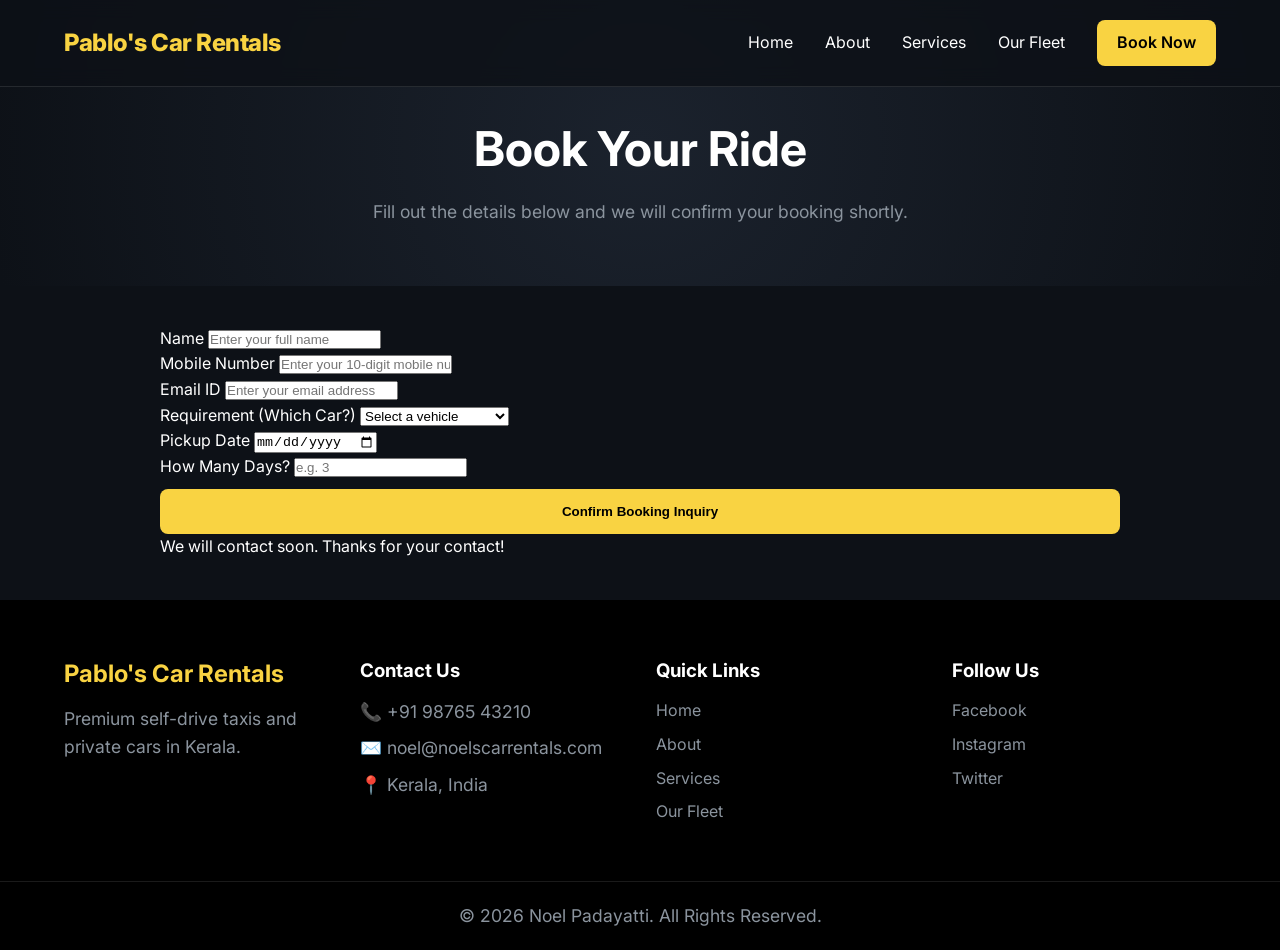
<file: book.html>
<!DOCTYPE html>
<html lang="en">

<head>
    <meta charset="UTF-8">
    <meta name="viewport" content="width=device-width, initial-scale=1.0">
    <title>Book a Car | Pablo's Car Rentals</title>
    <link href="https://fonts.googleapis.com/css2?family=Inter:wght@300;400;600;800&display=swap" rel="stylesheet">
    <link rel="stylesheet" href="style.css">
</head>

<body>
    <!-- Navbar -->
    <nav class="navbar">
        <div class="logo">Pablo's Car Rentals</div>
        <ul class="nav-links">
            <li><a href="index.html#home">Home</a></li>
            <li><a href="index.html#about">About</a></li>
            <li><a href="index.html#services">Services</a></li>
            <li><a href="fleet.html">Our Fleet</a></li>
            <li><a href="book.html" class="btn-primary">Book Now</a></li>
        </ul>
        <div class="hamburger">
            <span class="bar"></span>
            <span class="bar"></span>
            <span class="bar"></span>
        </div>
    </nav>

    <header class="page-header slide-up">
        <h1>Book Your Ride</h1>
        <p>Fill out the details below and we will confirm your booking shortly.</p>
    </header>

    <main class="fleet-page-container">
        <div class="booking-form-container fade-in">
            <form id="bookingForm">
                <div class="form-group">
                    <label for="b_name">Name</label>
                    <input type="text" id="b_name" required placeholder="Enter your full name">
                </div>
                
                <div class="form-group">
                    <label for="b_mobile">Mobile Number</label>
                    <input type="tel" id="b_mobile" required placeholder="Enter your 10-digit mobile number">
                </div>

                <div class="form-group">
                    <label for="b_email">Email ID</label>
                    <input type="email" id="b_email" required placeholder="Enter your email address">
                </div>

                <div class="form-group">
                    <label for="b_requirement">Requirement (Which Car?)</label>
                    <select id="b_requirement" required>
                        <option value="" disabled selected>Select a vehicle</option>
                        <option value="Toyota Innova Type 4">Toyota Innova Type 4</option>
                        <option value="Maruti Suzuki Baleno">Maruti Suzuki Baleno</option>
                        <option value="Maruti Suzuki Fronx">Maruti Suzuki Fronx</option>
                        <option value="Maruti Suzuki XL6">Maruti Suzuki XL6</option>
                        <option value="Other">Other Requirement</option>
                    </select>
                </div>

                <div class="form-group">
                    <label for="b_date">Pickup Date</label>
                    <input type="date" id="b_date" required>
                </div>

                <div class="form-group">
                    <label for="b_days">How Many Days?</label>
                    <input type="number" id="b_days" min="1" required placeholder="e.g. 3">
                </div>

                <button type="submit" class="btn-primary" style="width: 100%; margin-top: 10px; padding: 15px;">Confirm Booking Inquiry</button>
                <div id="bookingPopup" class="popup-message">We will contact soon. Thanks for your contact!</div>
            </form>
        </div>
    </main>

    <!-- Footer -->
    <footer id="contact">
        <div class="container footer-grid">
            <div class="footer-brand">
                <h2>Pablo's Car Rentals</h2>
                <p>Premium self-drive taxis and private cars in Kerala.</p>
            </div>
            <div class="footer-contact">
                <h3>Contact Us</h3>
                <p>📞 +91 98765 43210</p>
                <p>✉️ noel@noelscarrentals.com</p>
                <p>📍 Kerala, India</p>
            </div>
            <div class="footer-links">
                <h3>Quick Links</h3>
                <a href="index.html#home">Home</a>
                <a href="index.html#about">About</a>
                <a href="index.html#services">Services</a>
                <a href="fleet.html">Our Fleet</a>
            </div>
            <div class="footer-links">
                <h3>Follow Us</h3>
                <a href="#" target="_blank">Facebook</a>
                <a href="https://www.instagram.com/pablo__rentals?igsh=MXhubjdkemdoYXdlMw%3D%3D&utm_source=qr"
                    target="_blank">Instagram</a>
                <a href="#" target="_blank">Twitter</a>
            </div>
        </div>
        <div class="copyright">
            <p>&copy; <span id="year"></span> Noel Padayatti. All Rights Reserved.</p>
        </div>
    </footer>

    <script src="script.js"></script>
    <script>
        document.getElementById('bookingForm').addEventListener('submit', function(e) {
            e.preventDefault();
            const popup = document.getElementById('bookingPopup');
            popup.style.display = 'block';
            setTimeout(() => {
                popup.style.display = 'none';
                this.reset();
            }, 4000);
        });
    </script>
</body>

</html>
</file>
<file: style.css>
/* Custom Properties (Variables) */
:root {
    --bg-color: #0d1117;
    --surface-color: #161b22;
    --surface-border: rgba(255, 255, 255, 0.1);
    --primary-color: #f9d342; /* Vibrant Gold/Yellow */
    --primary-hover: #fae17a;
    --text-main: #ffffff;
    --text-muted: #8b949e;
    --font-family: 'Inter', sans-serif;
    --transition: 0.3s ease;
}

/* Reset & Base */
* {
    margin: 0;
    padding: 0;
    box-sizing: border-box;
}

html {
    scroll-behavior: smooth;
}

body {
    font-family: var(--font-family);
    background-color: var(--bg-color);
    color: var(--text-main);
    line-height: 1.6;
    overflow-x: hidden;
}

.container {
    width: 90%;
    max-width: 1200px;
    margin: 0 auto;
}

a {
    text-decoration: none;
    color: var(--text-main);
    transition: var(--transition);
}

ul {
    list-style: none;
}

h1, h2, h3 {
    margin-bottom: 1rem;
    line-height: 1.2;
}

h2 {
    font-size: 2.5rem;
    text-align: center;
    color: var(--text-main);
}

p {
    color: var(--text-muted);
    font-size: 1.1rem;
}

/* Buttons */
.btn-primary {
    background: var(--primary-color);
    color: #000;
    padding: 10px 20px;
    border-radius: 8px;
    font-weight: 600;
    display: inline-block;
    transition: transform 0.2s, background 0.2s;
    border: none;
    cursor: pointer;
}

.btn-primary:hover {
    background: var(--primary-hover);
    transform: translateY(-2px);
    box-shadow: 0 4px 15px rgba(249, 211, 66, 0.3);
}

.btn-primary.large {
    padding: 15px 30px;
    font-size: 1.2rem;
}

/* Navbar */
.navbar {
    display: flex;
    justify-content: space-between;
    align-items: center;
    padding: 20px 5%;
    background: rgba(13, 17, 23, 0.8);
    backdrop-filter: blur(10px);
    -webkit-backdrop-filter: blur(10px);
    border-bottom: 1px solid var(--surface-border);
    position: fixed;
    top: 0;
    width: 100%;
    z-index: 1000;
    transition: background 0.3s;
}

.logo {
    font-size: 1.5rem;
    font-weight: 800;
    color: var(--primary-color);
    letter-spacing: -0.5px;
}

.nav-links {
    display: flex;
    gap: 2rem;
    align-items: center;
}

.nav-links a:not(.btn-primary):hover {
    color: var(--primary-color);
}

.hamburger {
    display: none;
    cursor: pointer;
}

.bar {
    display: block;
    width: 25px;
    height: 3px;
    margin: 5px auto;
    -webkit-transition: all 0.3s ease-in-out;
    transition: all 0.3s ease-in-out;
    background-color: var(--text-main);
}

/* Hero */
.hero {
    height: 100vh;
    display: flex;
    align-items: center;
    justify-content: center;
    text-align: center;
    background: radial-gradient(circle at center, #1b222d 0%, #0d1117 100%);
    position: relative;
    padding: 0 20px;
    margin-top: 60px; /* Offset nav */
}

/* Add a subtle grid background */
.hero::before {
    content: '';
    position: absolute;
    top: 0; left: 0; width: 100%; height: 100%;
    background-image: 
        linear-gradient(rgba(255,255,255,0.03) 1px, transparent 1px),
        linear-gradient(90deg, rgba(255,255,255,0.03) 1px, transparent 1px);
    background-size: 50px 50px;
    z-index: 0;
}

.hero-content {
    position: relative;
    z-index: 1;
    max-width: 800px;
}

.hero h1 {
    font-size: 4rem;
    font-weight: 800;
    margin-bottom: 1.5rem;
    background: linear-gradient(135deg, #fff 0%, #aaa 100%);
    -webkit-background-clip: text;
    -webkit-text-fill-color: transparent;
}

.hero p {
    font-size: 1.25rem;
    margin-bottom: 2rem;
    color: #c9d1d9;
}

/* About */
.about {
    padding: 100px 0;
    background: var(--surface-color);
}

.about-grid {
    display: grid;
    grid-template-columns: 1fr 1fr;
    gap: 4rem;
    align-items: center;
    margin-top: 3rem;
}

.about-text strong {
    color: var(--primary-color);
}

.stats {
    display: grid;
    grid-template-columns: repeat(auto-fit, minmax(120px, 1fr));
    gap: 1.5rem;
}

.stat-box {
    background: var(--bg-color);
    padding: 2rem 1rem;
    border-radius: 12px;
    text-align: center;
    border: 1px solid var(--surface-border);
    transition: var(--transition);
}

.stat-box:hover {
    border-color: var(--primary-color);
    transform: translateY(-5px);
}

.stat-box h3 {
    font-size: 2rem;
    color: var(--primary-color);
    margin-bottom: 0.5rem;
}

.stat-box p {
    font-size: 0.9rem;
    margin: 0;
}

/* Services */
.services {
    padding: 100px 0;
}

.services-grid {
    display: grid;
    grid-template-columns: repeat(auto-fit, minmax(300px, 1fr));
    gap: 2rem;
    margin-top: 3rem;
}

.service-card {
    background: var(--surface-color);
    padding: 2.5rem;
    border-radius: 16px;
    border: 1px solid var(--surface-border);
    transition: var(--transition);
    text-align: center;
}

.service-card:hover {
    transform: translateY(-10px);
    box-shadow: 0 10px 30px rgba(0,0,0,0.5);
    border-color: rgba(249, 211, 66, 0.3);
}

.service-card .icon {
    font-size: 3rem;
    margin-bottom: 1rem;
}

/* Fleet */
.fleet {
    padding: 100px 0;
    background: var(--surface-color);
}

.fleet .subtitle {
    text-align: center;
    margin-bottom: 3rem;
}

.fleet-grid {
    display: grid;
    grid-template-columns: repeat(auto-fit, minmax(280px, 1fr));
    gap: 2rem;
}

.car-card {
    background: var(--bg-color);
    border-radius: 16px;
    overflow: hidden;
    border: 1px solid var(--surface-border);
    transition: var(--transition);
    display: flex;
    flex-direction: column;
}

.car-card:hover {
    transform: translateY(-10px);
    box-shadow: 0 20px 40px rgba(0,0,0,0.6);
    border-color: rgba(255, 255, 255, 0.2);
}

.car-image {
    width: 100%;
    height: 200px;
    background: #000;
    position: relative;
    overflow: hidden;
    display: flex;
    align-items: center;
    justify-content: center;
}

.car-image img {
    width: 100%;
    height: 100%;
    object-fit: cover;
    opacity: 0.9;
    transition: transform 0.5s ease;
}

.car-card:hover .car-image img {
    transform: scale(1.05);
    opacity: 1;
}

.car-info {
    padding: 1.5rem;
    flex-grow: 1;
    display: flex;
    flex-direction: column;
}

.car-info h3 {
    font-size: 1.25rem;
    display: flex;
    justify-content: space-between;
    align-items: flex-start;
    gap: 10px;
}

.badge {
    background: rgba(249, 211, 66, 0.1);
    color: var(--primary-color);
    font-size: 0.75rem;
    padding: 4px 8px;
    border-radius: 20px;
    white-space: nowrap;
}

.price {
    font-size: 1.8rem;
    font-weight: 700;
    color: var(--text-main);
    margin-bottom: 1rem;
}

.price span {
    font-size: 1rem;
    color: var(--text-muted);
    font-weight: 400;
}

.features {
    margin-top: auto;
    border-top: 1px solid var(--surface-border);
    padding-top: 1rem;
}

.features li {
    font-size: 0.9rem;
    color: var(--text-muted);
    margin-bottom: 0.5rem;
    display: flex;
    align-items: center;
}

.features li::before {
    content: '✓';
    color: var(--primary-color);
    margin-right: 8px;
    font-weight: bold;
}

/* Footer */
footer {
    background: #000;
    padding: 60px 0 20px;
}

.footer-grid {
    display: grid;
    grid-template-columns: repeat(auto-fit, minmax(200px, 1fr));
    gap: 2rem;
    margin-bottom: 3rem;
}

.footer-brand h2 {
    text-align: left;
    color: var(--primary-color);
    font-size: 1.5rem;
}

.footer-contact p, .footer-links a {
    color: var(--text-muted);
    margin-bottom: 0.5rem;
    display: block;
}

.footer-links a:hover {
    color: var(--primary-color);
}

.copyright {
    text-align: center;
    border-top: 1px solid var(--surface-border);
    padding-top: 20px;
    font-size: 0.9rem;
}

/* Animations */
.fade-in {
    opacity: 0;
    animation: fadeIn 1s ease forwards;
}

.slide-up {
    opacity: 0;
    transform: translateY(30px);
    transition: opacity 0.6s ease-out, transform 0.6s ease-out;
}

.pop-in {
    opacity: 0;
    transform: scale(0.95);
    transition: opacity 0.5s ease-out, transform 0.5s ease-out;
}

.visible {
    opacity: 1 !important;
    transform: translate(0) scale(1) !important;
}

@keyframes fadeIn {
    to { opacity: 1; }
}

/* Responsive */
@media (max-width: 768px) {
    .hamburger {
        display: block;
    }
    
    .hamburger.active .bar:nth-child(2) {
        opacity: 0;
    }
    
    .hamburger.active .bar:nth-child(1) {
        transform: translateY(8px) rotate(45deg);
    }
    
    .hamburger.active .bar:nth-child(3) {
        transform: translateY(-8px) rotate(-45deg);
    }

    .nav-links {
        position: fixed;
        left: -100%;
        top: 70px;
        gap: 0;
        flex-direction: column;
        background-color: var(--surface-color);
        width: 100%;
        text-align: center;
        transition: 0.3s;
        box-shadow: 0 10px 27px rgba(0, 0, 0, 0.5);
    }

    .nav-links.active {
        left: 0;
    }

    .nav-links li {
        margin: 16px 0;
    }

    .hero h1 {
        font-size: 2.5rem;
    }

    .about-grid {
        grid-template-columns: 1fr;
    }
}

/* Fleet Profile Page Details */
.page-header { background: radial-gradient(circle at center, #1b222d 0%, #0d1117 100%); padding: 120px 20px 60px; text-align: center; }
.page-header h1 { font-size: 3rem; color: var(--text-main); margin-bottom: 20px;}
.fleet-page-container { max-width: 1000px; margin: 0 auto; padding: 40px 20px; }
.car-detail { background: var(--surface-color); padding: 40px; border-radius: 16px; margin-bottom: 60px; border: 1px solid var(--surface-border); }
.car-detail-header { display: flex; justify-content: space-between; align-items: center; margin-bottom: 20px; flex-wrap: wrap; gap: 10px; }
.car-detail-header h2 { margin: 0; font-size: 2rem; color: #fff; }
.transmission-tag { background: rgba(249, 211, 66, 0.1); color: var(--primary-color); padding: 6px 16px; border-radius: 30px; font-weight: 600; font-size: 0.9rem; }
.car-gallery { display: grid; grid-template-columns: 1fr 1fr; gap: 20px; margin-bottom: 30px; }
.car-gallery img, .image-placeholder { width: 100%; height: 300px; object-fit: cover; border-radius: 12px; }
.image-placeholder { background: #000; display: flex; align-items: center; justify-content: center; color: var(--text-muted); border: 2px dashed var(--surface-border); }
.car-specs { display: grid; grid-template-columns: 1fr 1fr; gap: 15px; margin-bottom: 20px; background: var(--bg-color); padding: 20px; border-radius: 12px; }
.car-description { margin-bottom: 30px; font-size: 1.1rem; }
@media (max-width: 768px) { .car-gallery { grid-template-columns: 1fr; } .car-specs { grid-template-columns: 1fr; } }
</file>
